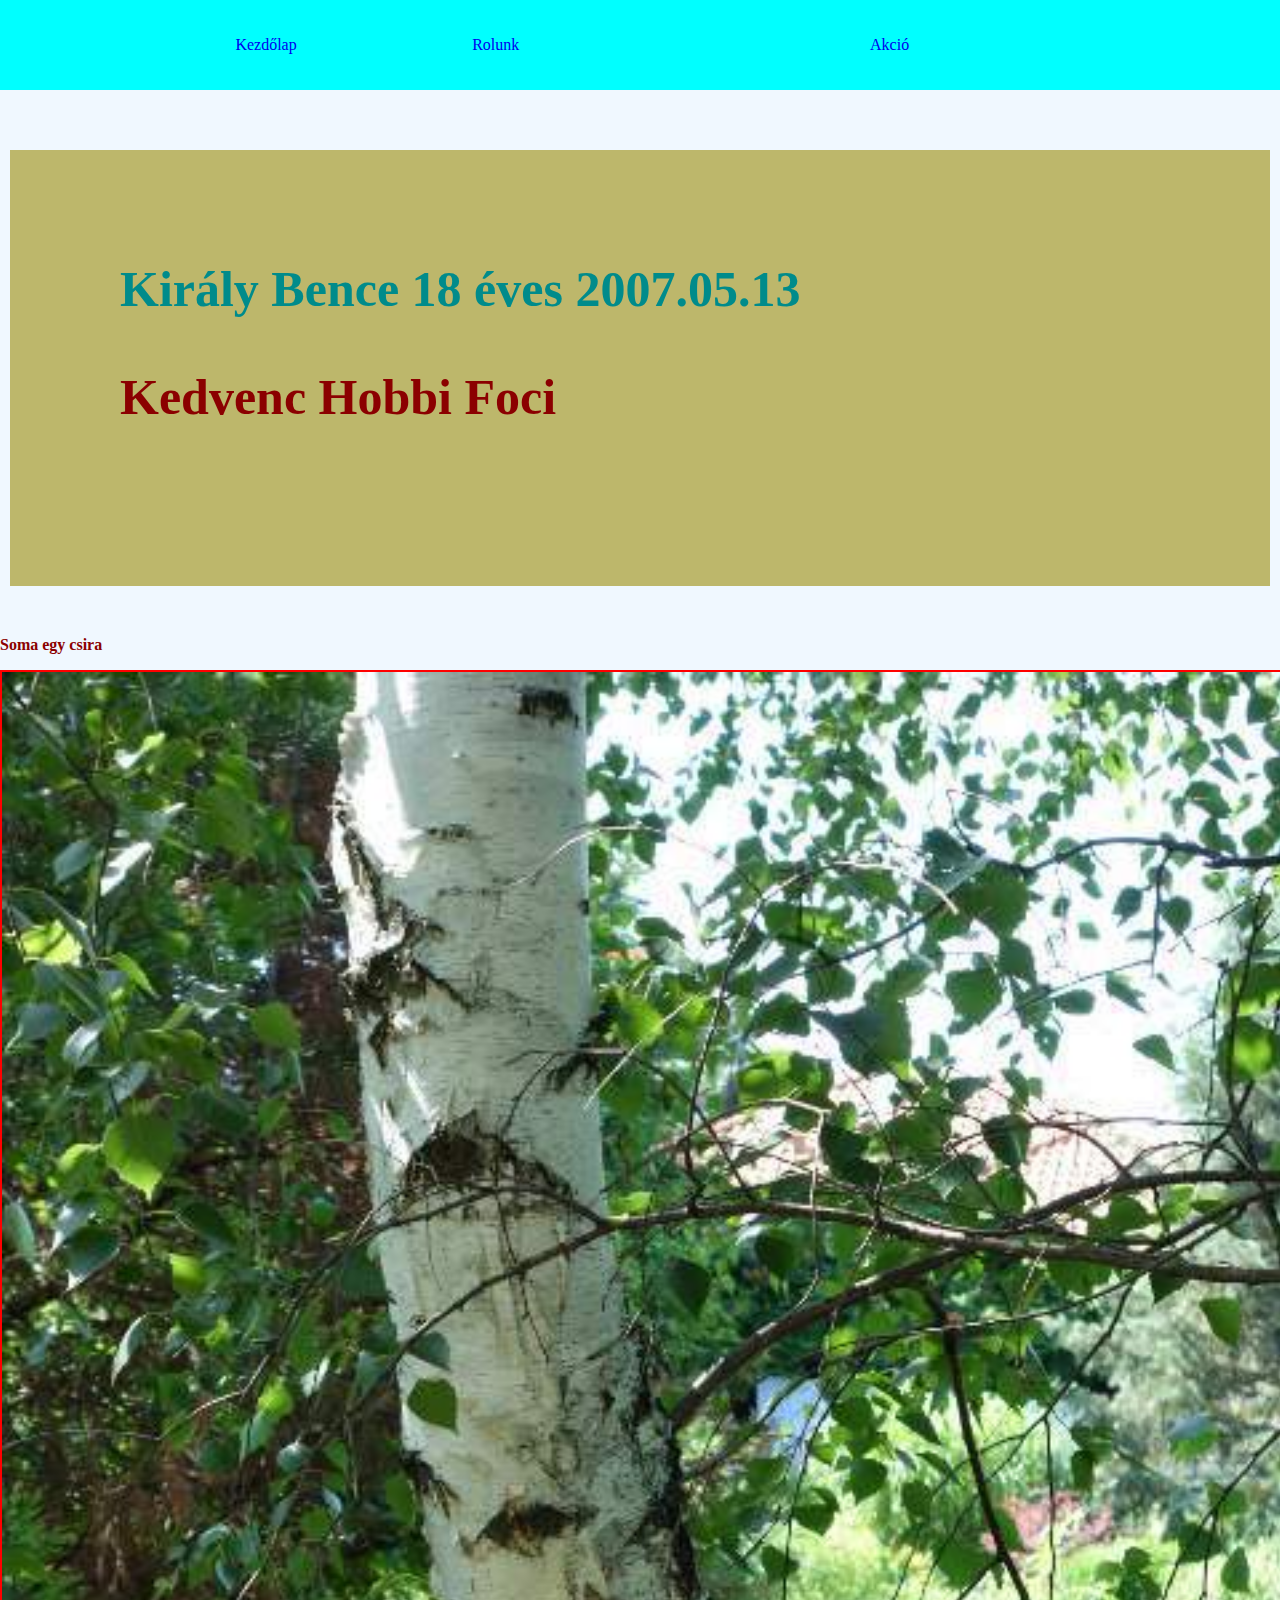
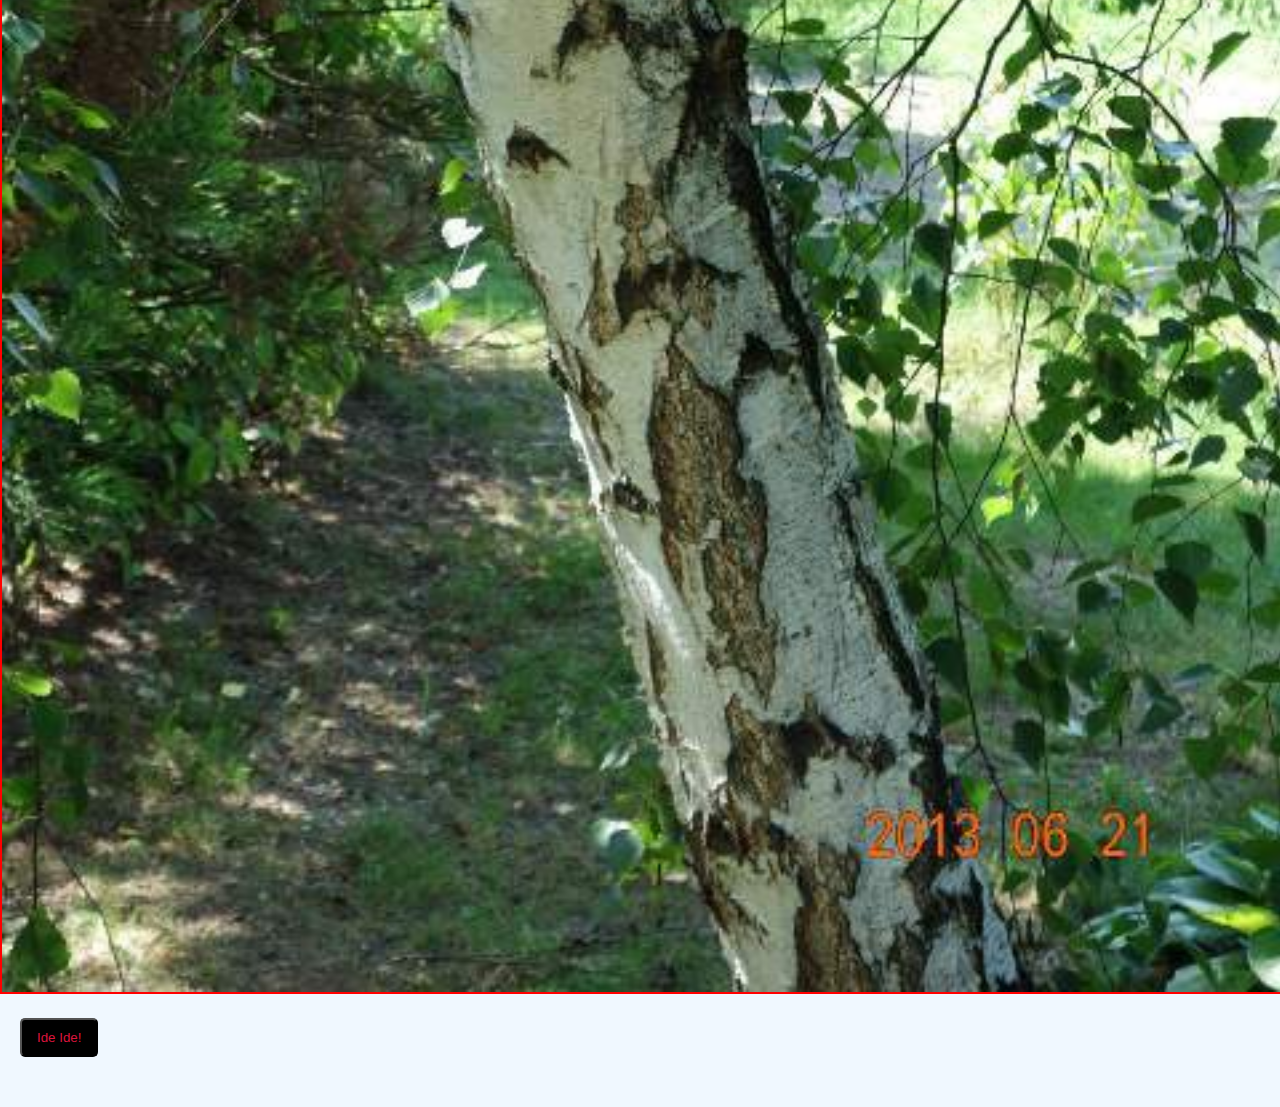
<file: Index.html>
<!DOCTYPE html>
<html>
<head>
    <meta name="viewport" content="width=device-width, initial=scale=1.0">
        <link rel="stylesheet" href="Style.css" />
        <title> A Királyról - Kezdölap</title>
</head>
<body>
    <header>
        <nav>
            <ul>
                <li><a href="/">Kezdőlap</a></li>
                <li><a href="/Rolunk.html">Rolunk</a><li>
                <li><a href="/Akció.html">Akció</a><li>
            </ul>
        </nav>
    </header>
    <h1>Király Bence 18 éves 2007.05.13 <p> Kedvenc Hobbi Foci </p></h1>
    <p> Soma egy csira</p>
    <img src="feher-torzsu-nyirfa.jpg" id="kép" />
    <button id="gomb" onclick="alert('WHOS A GOOD BOY?!')"> Ide Ide! </button>

</body>
</file>
<file: Style.css>
body {
    margin: 0;
    background-color: aliceblue;
}

header > nav {
    padding: 20px;
    background-color: aqua;
}

header nav ul {
    display: flex;
    justify-content: space-evenly;
    list-style: none;
}
header > nav > ul > li > a {
    text-decoration: none;
}
h1 {
    margin: 60px 10px 50px 10px;
    background-color: darkkhaki;
    padding: 110px;
    color: darkcyan;
    font-size: 50px;
}
p {
    color: darkred;
    font-weight: bold;
}
#gomb {
    background-color: black;
    color: crimson;
    margin: 20px 50px 50px 20px;
    padding: 10px 15px;
    border-radius: 5px;
    cursor: pointer;
}
#kép {
       width: 100%;
       border: red 2px solid;
}
@media screen and (max-width: 768px) {
    body {
        background-color: brown;
}
}
</file>
